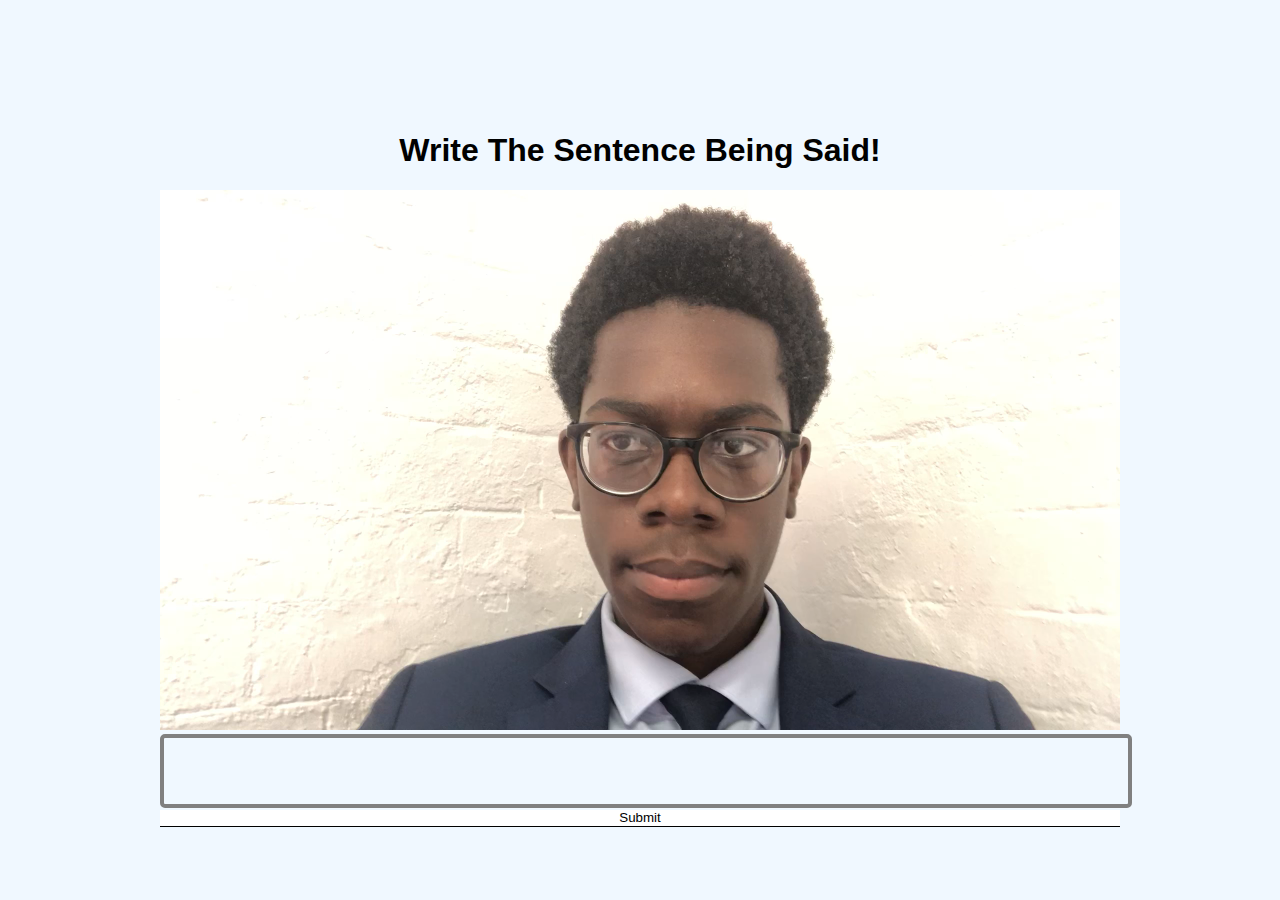
<file: index.html>
<!doctype html>

<html>

<head>
    <script src="js/index.js"></script>
    <link rel="stylesheet" href="css/index.css">


</head>

<body>

    <div id="interactDiv">
        <h1 style="margin-top: -5%;"> Write The Sentence Being Said!</h1>


        <div id="videoContainer">
            <video id="video" width="960" height="540" autoplay>
                <source src="video/1.mov" type="video/mp4"></video>
            <div id="playpause" class="playpause"></div>
        </div>

        <div id="answerSpace">

            <form action="javascript:;" name="form" onsubmit="return ValidationEvent()">
                <input id="textBox" type="text"
                    style="display: block;border: 4px solid grey;border-radius: 5px;color: #333;transition: all 0.3s ease-out;">
                <input style="background-color: white;padding-top: 0;" type="submit" value="Submit">
            </form>

        </div>


    </div>
</body>

</html>
</file>
<file: css/index.css>
body {
    background-color: aliceblue;
}
#interactDiv {
    width: 960px;
    height: 540px;
    position: absolute;
    left: 0;
    right: 0;
    top: 0;
    bottom: 0;
    margin: auto;
    max-width: 100%;
    max-height: 100%;
}

input {
    border: 0;
    outline: 0;
    background: transparent;
    border-bottom: 1px solid black;
    padding-top: 50px;
    width: 100%;
    text-align:center;
  }

#answerSpace {
    text-align: center;
}

h1 {
    text-align: center;
    font-family: 'Trebuchet MS', 'Lucida Sans Unicode', 'Lucida Grande', 'Lucida Sans', Arial, sans-serif;
    
}

.playpause {
    background-image: url(http://png-4.findicons.com/files/icons/2315/default_icon/256/media_play_pause_resume.png);
    background-repeat: no-repeat;
    width: 50%;
    height: 50%;
    position: absolute;
    left: 0%;
    right: 0%;
    top: 0%;
    bottom: 0%;
    margin: auto;
    background-size: contain;
    background-position: center;
}
</file>
